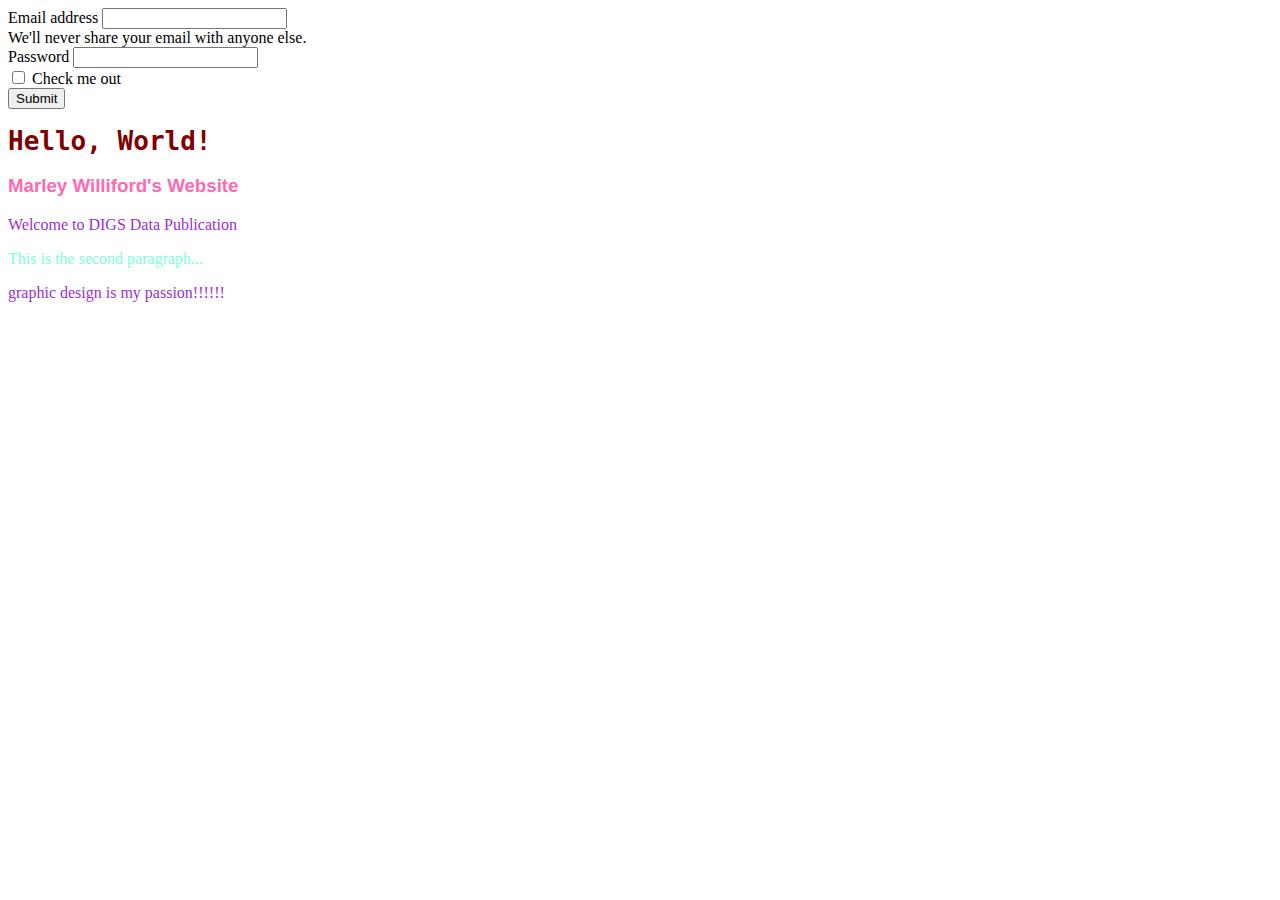
<file: module_01/index.html>
<!DOCTYPE html>
<html>
    <head>
        <form>
            <div class="mb-3">
              <label for="exampleInputEmail1" class="form-label">Email address</label>
              <input type="email" class="form-control" id="exampleInputEmail1" aria-describedby="emailHelp">
              <div id="emailHelp" class="form-text">We'll never share your email with anyone else.</div>
            </div>
            <div class="mb-3">
              <label for="exampleInputPassword1" class="form-label">Password</label>
              <input type="password" class="form-control" id="exampleInputPassword1">
            </div>
            <div class="mb-3 form-check">
              <input type="checkbox" class="form-check-input" id="exampleCheck1">
              <label class="form-check-label" for="exampleCheck1">Check me out</label>
            </div>
            <button type="submit" class="btn btn-primary">Submit</button>
          </form>
        <link rel="stylesheet" href="css/first_web.css">
    </head>
    <body>
        <h1>
            Hello, World!
        </h1>
        <h3>
            Marley Williford's Website
        </h3>
        <p id="welcome">Welcome to DIGS Data Publication</p>
        <p id="second">This is the second paragraph...</p>
        <p id="third">graphic design is my passion!!!!!!</p>
    </body>
</html>
</file>
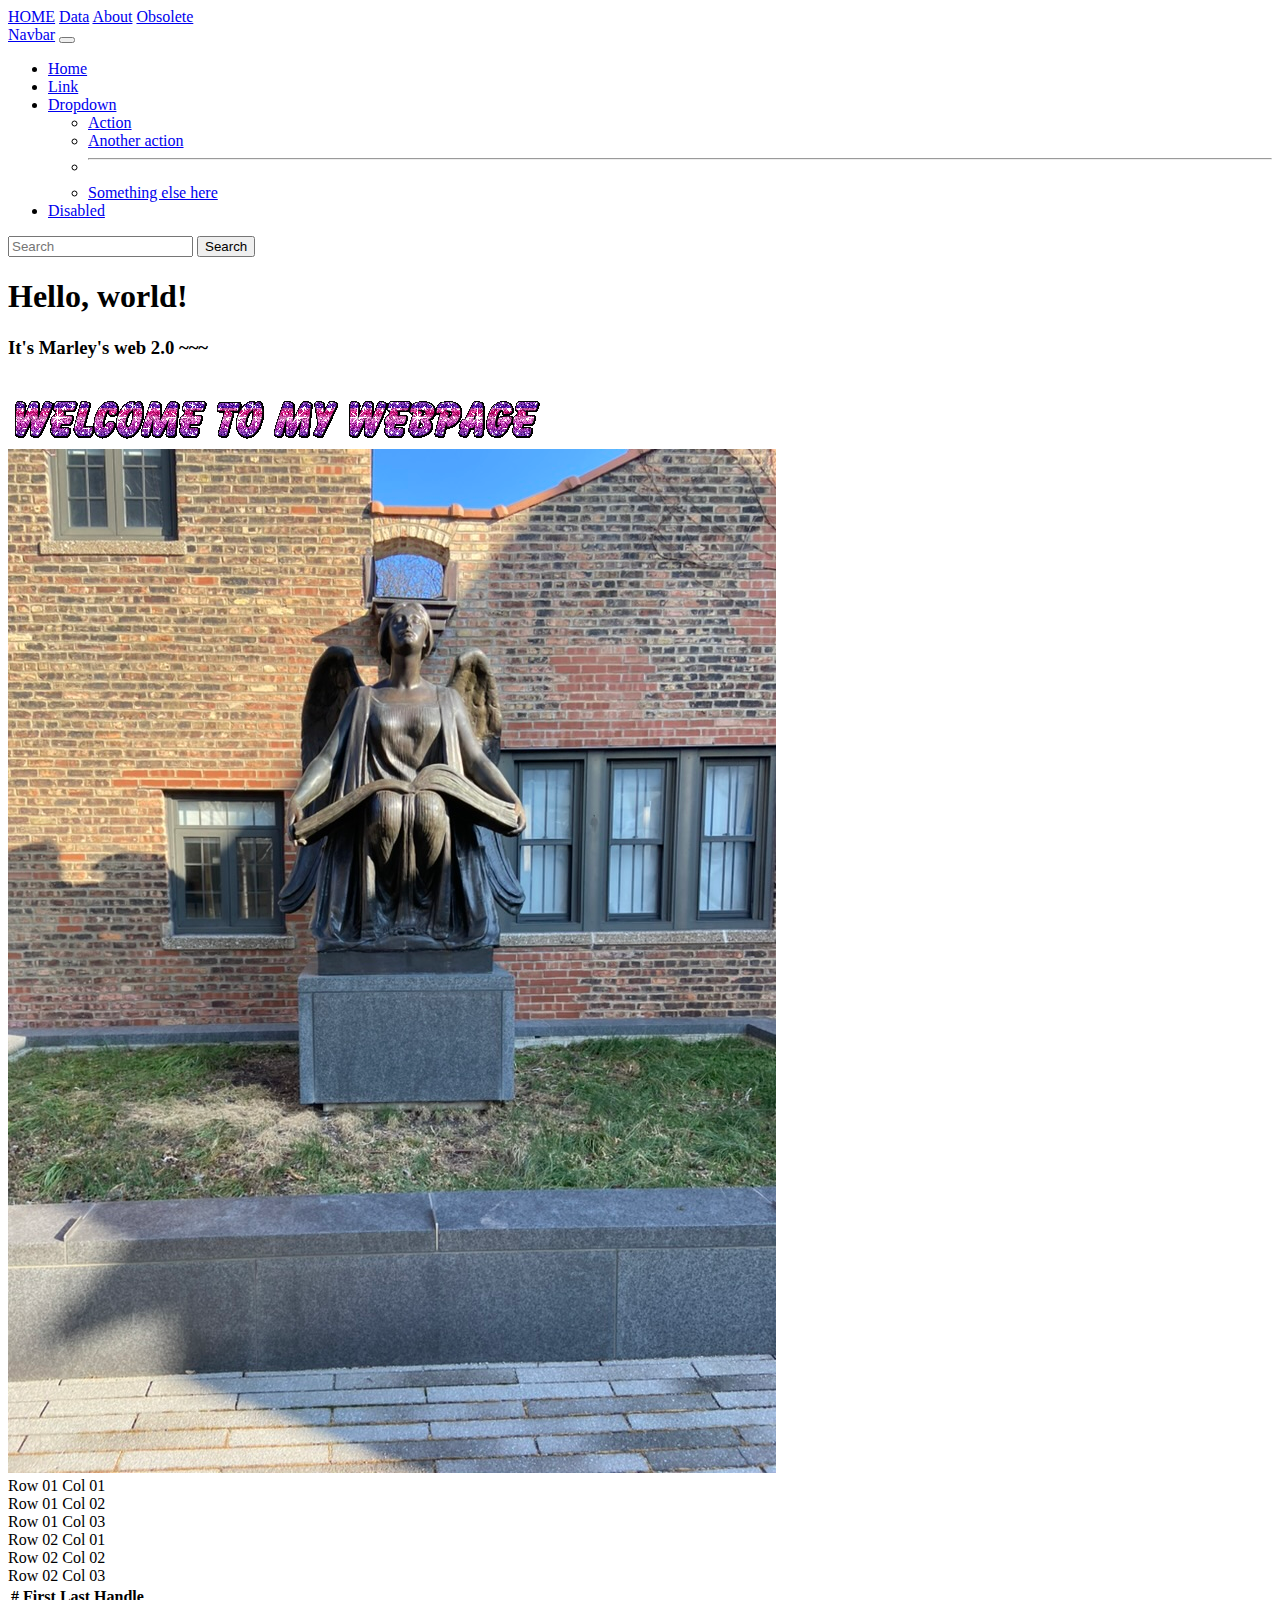
<file: module_02/index.html>
<!doctype html>
<html lang="en">
  <head>
    <meta charset="utf-8">
    <meta name="viewport" content="width=device-width, initial-scale=1">
    <title>Bootstrap demo</title>
    <link href="https://cdn.jsdelivr.net/npm/bootstrap@5.3.0-alpha3/dist/css/bootstrap.min.css" rel="stylesheet" integrity="sha384-KK94CHFLLe+nY2dmCWGMq91rCGa5gtU4mk92HdvYe+M/SXH301p5ILy+dN9+nJOZ" crossorigin="anonymous">
  </head>
  <body>
    <nav class="nav">
        <a class="nav-link active" aria-current="page" href="#">HOME</a>
        <a class="nav-link" href="#">Data</a>
        <a class="nav-link" href="#">About</a>
        <a class="nav-link disabled" href="#" tabindex="-1" aria-disabled="true">Obsolete</a>
    </nav>
    <nav class="navbar navbar-expand-lg navbar-dark bg-primary">
      <div class="container-fluid">
        <a class="navbar-brand" href="#">Navbar</a>
        <button class="navbar-toggler" type="button" data-toggle="collapse" data-target="#navbarSupportedContent" aria-controls="navbarSupportedContent" aria-expanded="false" aria-label="Toggle navigation">
          <span class="navbar-toggler-icon"></span>
        </button>
        <div class="collapse navbar-collapse" id="navbarSupportedContent">
          <ul class="navbar-nav mr-auto mb-2 mb-lg-0">
            <li class="nav-item">
              <a class="nav-link active" aria-current="page" href="#">Home</a>
            </li>
            <li class="nav-item">
              <a class="nav-link" href="#">Link</a>
            </li>
            <li class="nav-item dropdown">
              <a class="nav-link dropdown-toggle" href="#" id="navbarDropdown" role="button" data-toggle="dropdown" aria-expanded="false">
                Dropdown
              </a>
              <ul class="dropdown-menu" aria-labelledby="navbarDropdown">
                <li><a class="dropdown-item" href="#">Action</a></li>
                <li><a class="dropdown-item" href="#">Another action</a></li>
                <li><hr class="dropdown-divider"></li>
                <li><a class="dropdown-item" href="#">Something else here</a></li>
              </ul>
            </li>
            <li class="nav-item">
              <a class="nav-link disabled" href="#" tabindex="-1" aria-disabled="true">Disabled</a>
            </li>
          </ul>
          <form class="d-flex">
            <input class="form-control mr-2" type="search" placeholder="Search" aria-label="Search">
            <button class="btn btn-outline-light" type="submit">Search</button>
          </form>
        </div>
      </div>
    </nav>
    <div class="container">
        <h1 class="display-1">Hello, world!</h1>
        <h3 class="display-3 d-none d-md-block">It's Marley's web 2.0 ~~~</h3>
    </div>
    <div class="container-fluid">
        <img src="glitter.gif">
        <img class="img-fluid" src="angel.jpeg">
    </div>
    <div class="container-lg">
        <div class="row">
            <div class="col-md h1"> Row 01 Col 01</div>
            <div class="col-md h1"> Row 01 Col 02</div>
            <div class="col-md h1"> Row 01 Col 03</div>
        </div>
        <div class="row">
            <div class="col-md h1"> Row 02 Col 01</div>
            <div class="col-md h1"> Row 02 Col 02</div>
            <div class="col-md h1"> Row 02 Col 03</div>
        </div>
    </div>
    <table class="">
        <thead>
            <tr>
                <th scope="col">#</th>
                <th scope="col">First</th>
                <th scope="col">Last</th>
                <th scope="col">Handle</th>
            </tr>
        </thead>
    </table>
    <script src="https://cdn.jsdelivr.net/npm/@popperjs/core@2.11.7/dist/umd/popper.min.js" integrity="sha384-zYPOMqeu1DAVkHiLqWBUTcbYfZ8osu1Nd6Z89ify25QV9guujx43ITvfi12/QExE" crossorigin="anonymous"></script>
</body>
</html>
</file>
<file: module_01/css/first_web.css>
h1 {
    color:maroon;
    font-family: monospace;
}
h3 {
    font-size: 100;
    font-family:Impact, Haettenschweiler, 'Arial Narrow Bold', sans-serif;
    color:hotpink;
}
p {
    color:darkorchid;
    font-family: fantasy;
}
#second {
    color:aquamarine;
    font-family: cursive;
}
</file>
